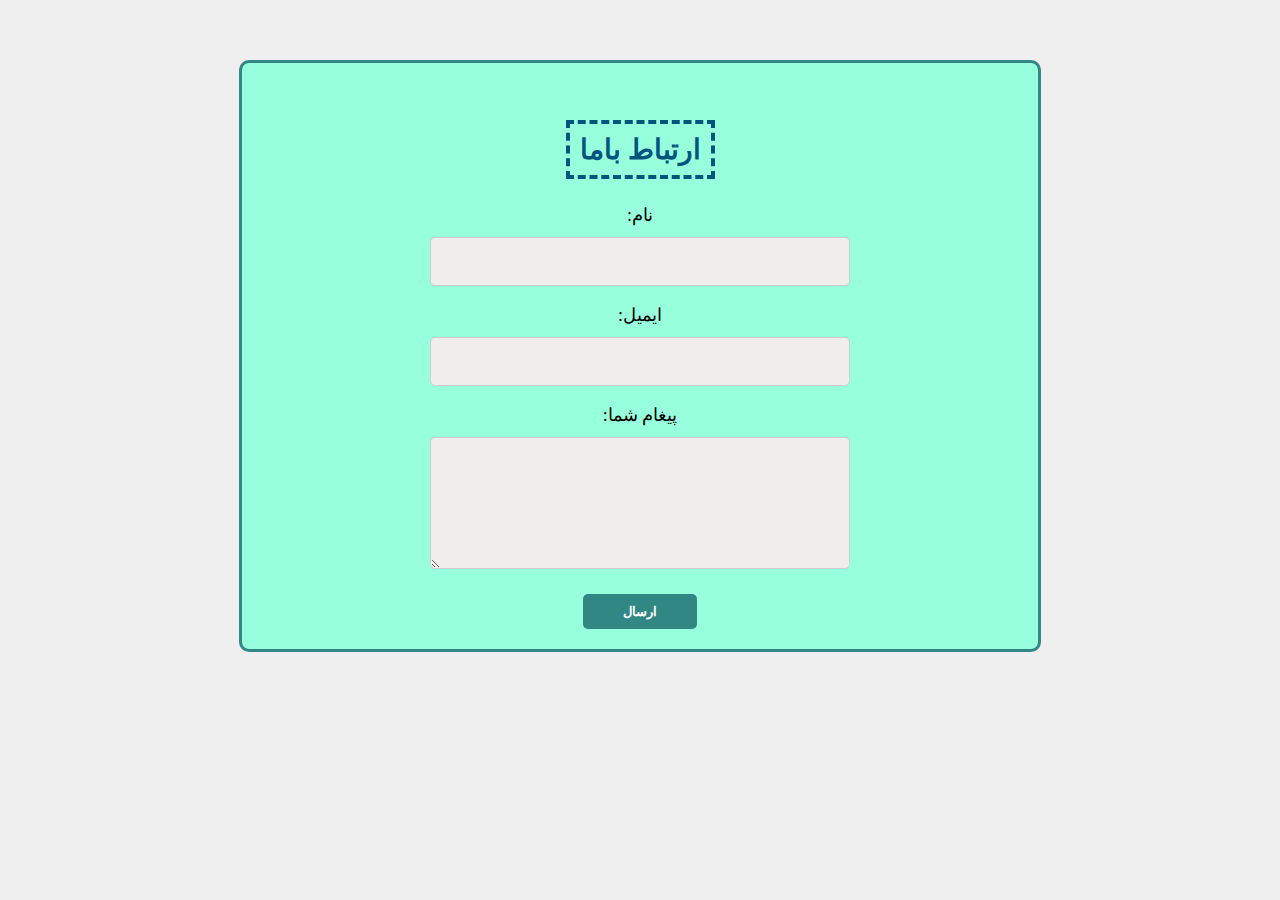
<file: contact-us.html>
<!DOCTYPE html>
<html lang="en" dir="rtl">
<head>
    <meta charset="UTF-8">
    <meta http-equiv="X-UA-Compatible" content="IE=edge">
    <meta name="viewport" content="width=device-width, initial-scale=1.0">
    <title>Contact Us</title>
    <link rel="stylesheet" href="style-co.css">
</head>
<body>
    <div class="cusection">
        <h1><span>ارتباط باما</span></h1>
        <form action="" method="post">
            <p>نام:</p> </br> 
            <input class="tval" type="text" name="name">
            <br>
            <p>ایمیل:</p> </br> 
            <Input class="tval" type="email" name="email" ></Input>
            <br>
            <p>پیغام شما:</p> <br> 
            <textarea name="massage" class="ta" cols="30" rows="10"></textarea>
            <br>
            <input class="csub" type="submit" value="ارسال">
        </form>
    </div>
</body>
</html>
</file>
<file: style-co.css>
body{
    font-family: tahoma;
    font-size: 18px;
    background-color: #efefef;
    padding: 10px;
    margin: 0px;
}
h1{
    color: rgb(0, 84, 126);
    text-align: center;
    padding: 20px 0px 20px 0px;
    font-size: 28px;
    margin: 30px 0px 10px 0px;
}
h1 span{
    border: 4px dashed rgb(0, 85, 125);
    padding: 10px;
}
.cusection{
    margin: auto;
    padding: 20px;
    background-color: rgb(152, 255, 221);
    border-radius: 10px;
    margin-top: 50px;
    text-align: center;
    width: 60%;
    border: #308784 solid 3px;
}
.csub{
    font-family: 'Franklin Gothic Medium', 'Arial Narrow', Arial, sans-serif;
    background-color: #308784;
    padding: 10px 40px;
    border-radius: 5px;
    color: rgb(255, 255, 255);
    border: none;
    outline: none;
    font-weight: bold;
    margin: 0px;
    cursor: pointer;
}
textarea{
    height: 100px;
    margin-bottom: 20px;
}
input.tval , textarea{
    text-align: center;
    padding: 15px 20px 15px 20px;
    border: 1px solid #cecece;
    font-size: 15px;
    background-color: #f0eded;
    width: 50%;
    color: #686666;
    border-radius: 5px;
}
p{
    margin-bottom: -10px;
}
</file>
